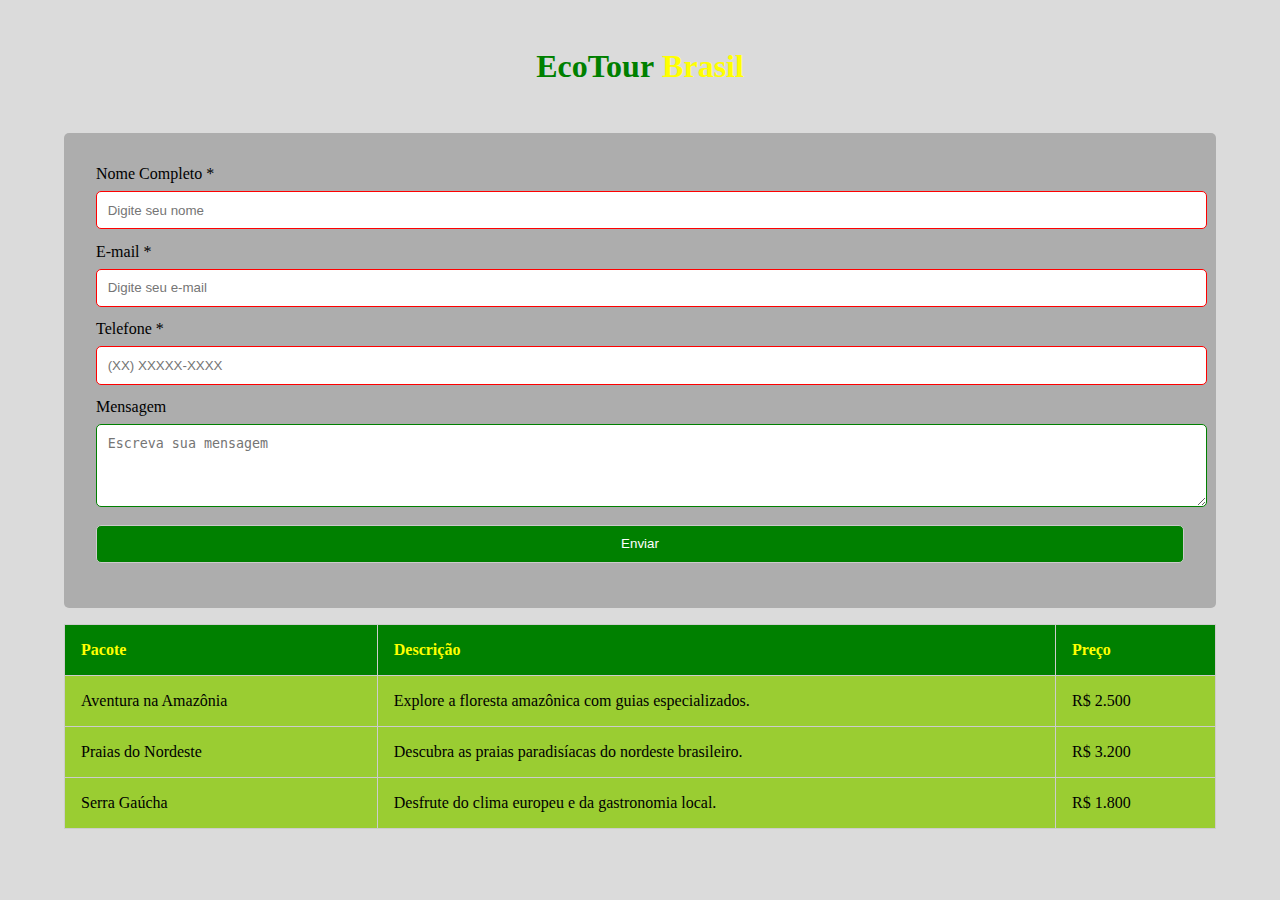
<file: AP1/PT2.html>
<!DOCTYPE html>
<html lang="pt-br">

<head>
    <meta charset="UTF-8">
    <meta name="viewport" content="width=device-width, initial-scale=1.0">
    <title>EcoTour Brasil</title>
    <link rel="stylesheet" href="PT2.css">
</head>

<body>
    <div class="container">
        <h1>
            <p class="Eco">EcoTour</p>
            <p class="Brasil">Brasil</p>
        </h1>

        <form>
            <label for="name">Nome Completo *</label>
            <input type="text" id="name" name="name" required minlength="3" placeholder="Digite seu nome">

            <label for="email">E-mail *</label>
            <input type="email" id="email" name="email" required placeholder="Digite seu e-mail">

            <label for="phone">Telefone *</label>
            <input type="tel" id="phone" name="phone" required pattern="\(\d{2}\) \d{4,5}-\d{4}"
                placeholder="(XX) XXXXX-XXXX">

            <label for="message">Mensagem</label>
            <textarea id="message" name="message" rows="4" placeholder="Escreva sua mensagem"></textarea>

            <button type="submit">Enviar</button>
        </form>

        <div class="table-container">
            <table>
                <thead>
                    <tr>
                        <th>Pacote</th>
                        <th>Descrição</th>
                        <th>Preço</th>
                    </tr>
                </thead>
                <tbody>
                    <tr>
                        <td>Aventura na Amazônia</td>
                        <td>Explore a floresta amazônica com guias especializados.</td>
                        <td>R$ 2.500</td>
                    </tr>
                    <tr>
                        <td>Praias do Nordeste</td>
                        <td>Descubra as praias paradisíacas do nordeste brasileiro.</td>
                        <td>R$ 3.200</td>
                    </tr>
                    <tr>
                        <td>Serra Gaúcha</td>
                        <td>Desfrute do clima europeu e da gastronomia local.</td>
                        <td>R$ 1.800</td>
                    </tr>
                </tbody>
            </table>
        </div>
    </div>
</body>
</html>
</file>
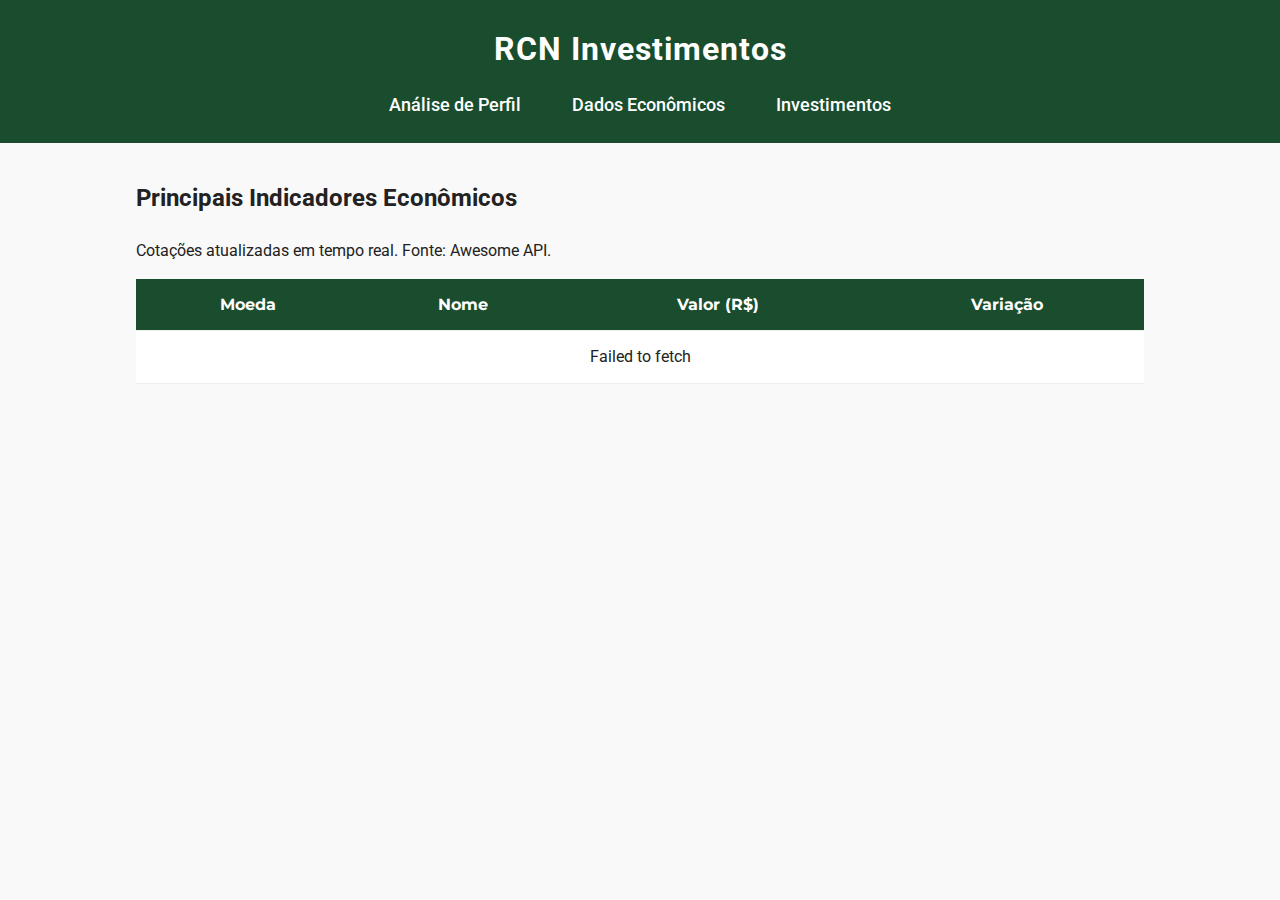
<file: AP2/dados-economicos.html>
<!DOCTYPE html>
<html lang="pt-BR">
<head>
    <meta charset="UTF-8">
    <meta name="viewport" content="width=device-width, initial-scale=1.0">
    <title>RCN Investimentos - Principais Indicadores Econômicos</title>
    <link rel="stylesheet" href="css/style.css">
</head>
<body>
    <header class="main-header">
        <div class="container">
            <h1>RCN Investimentos</h1>
            <nav>
                <ul>
                    <li><a href="index.html">Análise de Perfil</a></li>
                    <li><a href="dados-economicos.html">Dados Econômicos</a></li>
                    <li><a href="investimentos.html">Investimentos</a></li>
                </ul>
            </nav>
        </div>
    </header>
    <main class="container">
        <h2>Principais Indicadores Econômicos</h2>
        <p>Cotações atualizadas em tempo real. Fonte: Awesome API.</p>
        <table id="tabela-dados">
            <thead>
                <tr>
                    <th>Moeda</th>
                    <th>Nome</th>
                    <th>Valor (R$)</th>
                    <th>Variação</th>
                </tr>
            </thead>
            <tbody id="tabela-corpo">
                <!-- Dados inseridos via JS -->
            </tbody>
        </table>
    </main>
    <script src="js/api-dados.js" defer></script>
</body>
</html>
</file>
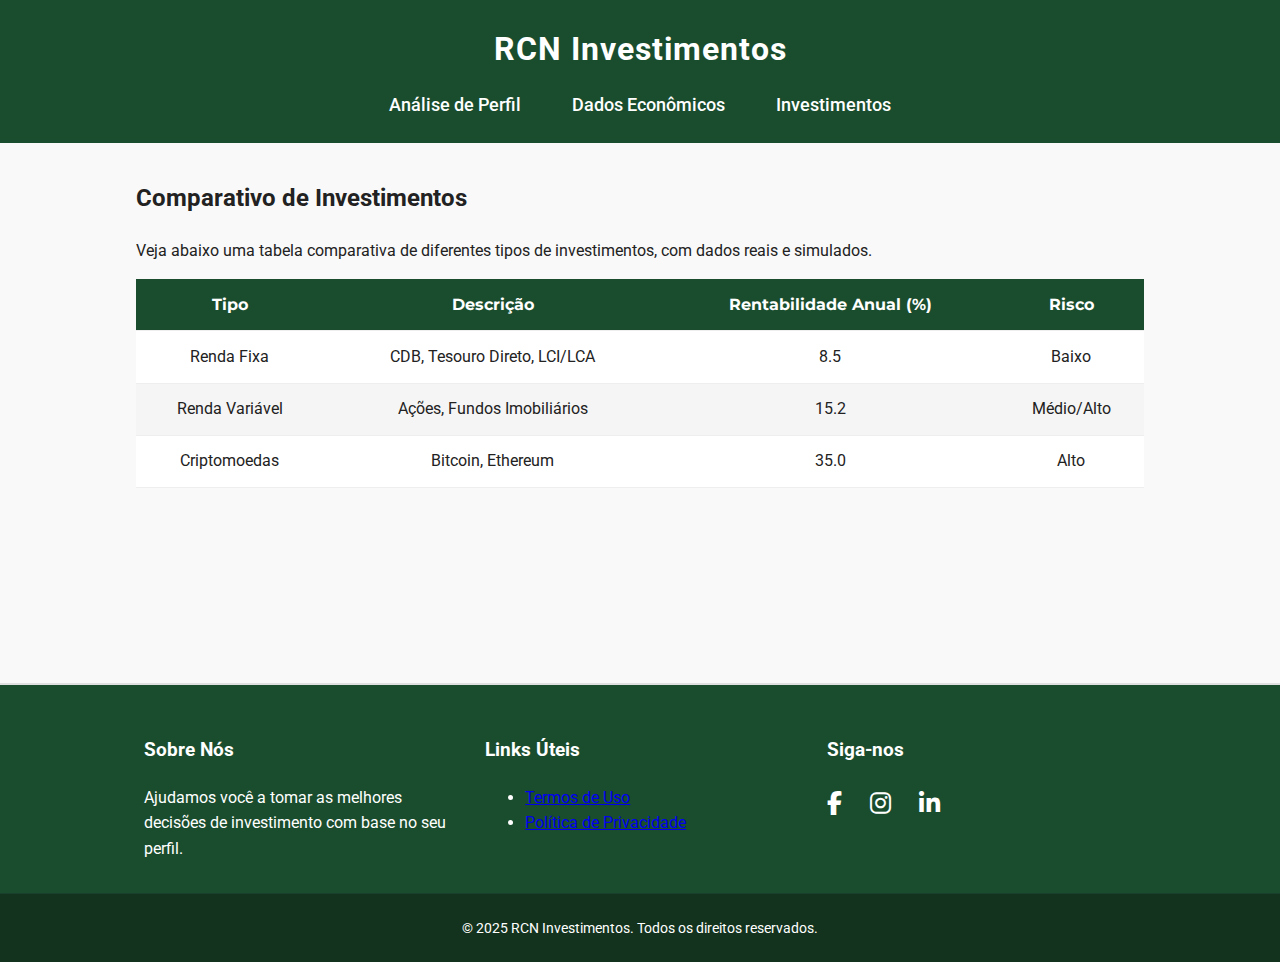
<file: AP2/investimentos.html>
<!DOCTYPE html>
<html lang="pt-BR">
<head>
    <meta charset="UTF-8">
    <meta name="viewport" content="width=device-width, initial-scale=1.0">
    <title>RCN Investimentos - Investimentos</title>
    <link rel="stylesheet" href="css/style.css">
    <link rel="stylesheet" href="https://cdnjs.cloudflare.com/ajax/libs/font-awesome/6.5.2/css/all.min.css">
    <script src="js/investimentos.js" defer></script>
</head>
<body>
    <header class="main-header">
        <div class="container">
            <h1>RCN Investimentos</h1>
            <nav>
                <ul>
                    <li><a href="index.html">Análise de Perfil</a></li>
                    <li><a href="dados-economicos.html">Dados Econômicos</a></li>
                    <li><a href="investimentos.html" class="active">Investimentos</a></li>
                </ul>
            </nav>
        </div>
    </header>

    <main class="container">
        <h2>Comparativo de Investimentos</h2>
        <p>Veja abaixo uma tabela comparativa de diferentes tipos de investimentos, com dados reais e simulados.</p>
        <table id="tabela-investimentos">
            <thead>
                <tr>
                    <th>Tipo</th>
                    <th>Descrição</th>
                    <th>Rentabilidade Anual (%)</th>
                    <th>Risco</th>
                </tr>
            </thead>
            <tbody>
                <!-- Preenchido via JS -->
            </tbody>
        </table>
    </main>

    <footer class="main-footer">
        <div class="container footer-grid">
            <div class="footer-section">
                <h3>Sobre Nós</h3>
                <p>Ajudamos você a tomar as melhores decisões de investimento com base no seu perfil.</p>
            </div>
            <div class="footer-section">
                <h3>Links Úteis</h3>
                <ul>
                    <li><a href="#">Termos de Uso</a></li>
                    <li><a href="#">Política de Privacidade</a></li>
                </ul>
            </div>
            <div class="footer-section">
                <h3>Siga-nos</h3>
                <div class="social-icons">
                    <a href="#"><i class="fab fa-facebook-f"></i></a>
                    <a href="#"><i class="fab fa-instagram"></i></a>
                    <a href="#"><i class="fab fa-linkedin-in"></i></a>
                </div>
            </div>
        </div>
        <div class="copyright">
            <p>&copy; 2025 RCN Investimentos. Todos os direitos reservados.</p>
        </div>
    </footer>
</body>
</html>
</file>
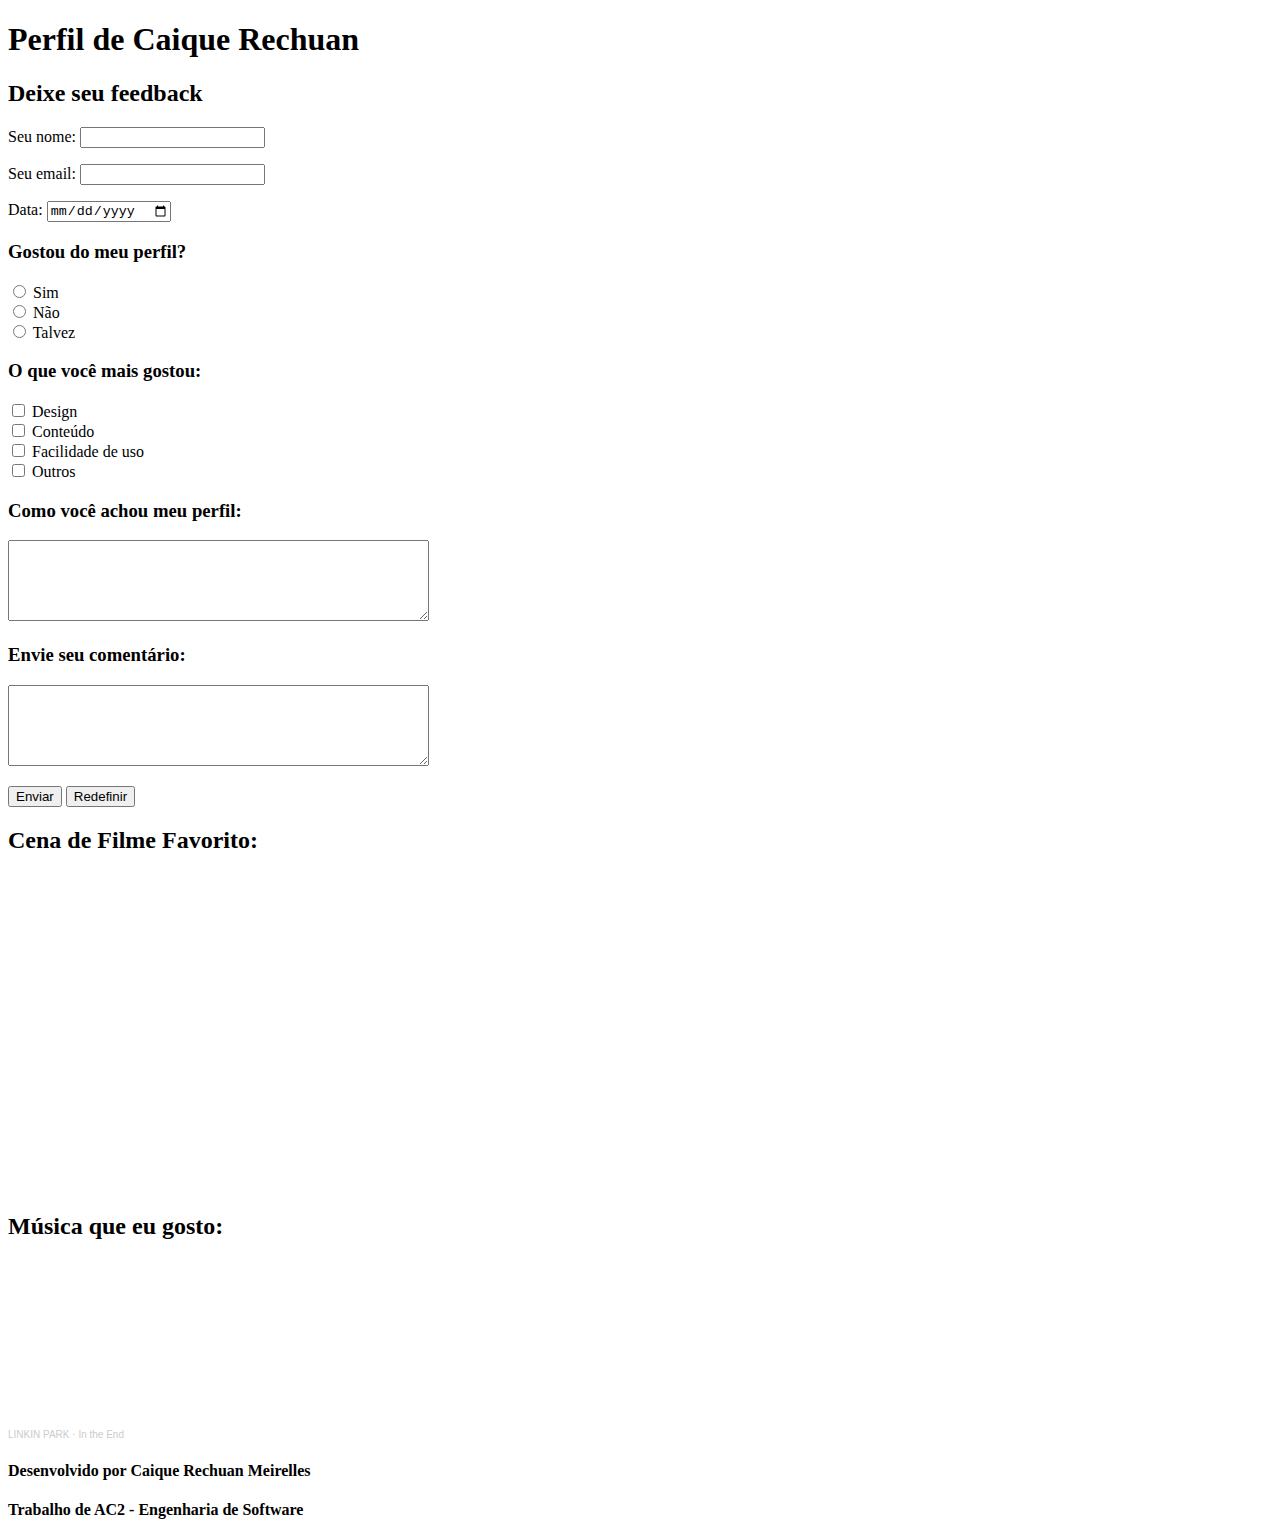
<file: AC/AC2/AC2.html>
<!DOCTYPE html>
<html>

<head>
    <title>Feedback para página de Caique Rechuan</title>
</head>

<body>
    <h1>Perfil de Caique Rechuan</h1>

    <h2>Deixe seu feedback</h2>
    <form>
        <p>Seu nome: <input type="text"></p>
        <p>Seu email: <input type="email"></p>
        <label for="data">Data:</label>
        <input type="date" id="data" name="data"><br>
        <!-- Não consegui botar do modo dd/mm/yyyy-->

        <h3>Gostou do meu perfil?</h3>
        <input type="radio" name="gostou" value="sim"> Sim<br>
        <input type="radio" name="gostou" value="nao"> Não<br>
        <input type="radio" name="gostou" value="talvez"> Talvez<br>

        <h3>O que você mais gostou:</h3>
        <input type="checkbox" name="gostou1" value="design"> Design<br>
        <input type="checkbox" name="gostou2" value="conteudo"> Conteúdo<br>
        <input type="checkbox" name="gostou3" value="Facilidade"> Facilidade de uso<br>
        <input type="checkbox" name="gostou4" value="outros"> Outros<br>

        <h3>Como você achou meu perfil:</h3>
        <textarea rows="5" cols="50"></textarea>


        <h3>Envie seu comentário:</h3>
        <textarea rows="5" cols="50"></textarea>

        <p>
            <button type="submit">Enviar</button>
            <button type="reset">Redefinir</button>
        </p>
    </form>

    <h2>Cena de Filme Favorito:</h2>
    <iframe width="560" height="315" src="https://www.youtube.com/embed/S3OtoO5zjjU?si=2V-NiWzOfhbMzmZ0"
        title="YouTube video player" frameborder="0"
        allow="accelerometer; autoplay; clipboard-write; encrypted-media; gyroscope; picture-in-picture; web-share"
        referrerpolicy="strict-origin-when-cross-origin" allowfullscreen
        alt="Cena da Batalha de Mustafa - Anakin X Obi-wan - Star Wars Episode III: Revenge of the Sith"></iframe>

    <h2>Música que eu gosto:</h2>
    <iframe width="100%" height="166" scrolling="no" frameborder="no" allow="autoplay"
        src="https://w.soundcloud.com/player/?url=https%3A//api.soundcloud.com/tracks/219074813&color=%23ff5500&auto_play=false&hide_related=false&show_comments=true&show_user=true&show_reposts=false&show_teaser=true"></iframe>
    <div
        style="font-size: 10px; color: #cccccc;line-break: anywhere;word-break: normal;overflow: hidden;white-space: nowrap;text-overflow: ellipsis; font-family: Interstate,Lucida Grande,Lucida Sans Unicode,Lucida Sans,Garuda,Verdana,Tahoma,sans-serif;font-weight: 100;">
        <a href="https://soundcloud.com/linkinpark" title="LINKIN PARK" target="_blank"
            style="color: #cccccc; text-decoration: none;">LINKIN PARK</a> · <a
            href="https://soundcloud.com/linkinpark/in-the-end" title="In the End" target="_blank"
            style="color: #cccccc; text-decoration: none;">In the End</a></div>
    </audio>
</body>

<footer>
    <h4>Desenvolvido por Caique Rechuan Meirelles</h4>
    <h4>Trabalho de AC2 - Engenharia de Software</h4>

</html>
</file>
<file: AP1/PT2.css>
html {
            background-color: rgb(219, 219, 219);
        }

        .Eco {
            color: green;
            display: inline-block;
        }

        .Brasil {
            color: yellow;
            display: inline-block;
        }

        h1 {
            text-align: center;
            margin: 1rem 0;
        }

        body {
            margin: 0;
            padding: 0;
        }

        .container {
            width: 90%;
            max-width: 100%;
            margin: 0 auto;
        }

        h1 {
            text-align: center;
            margin: 1rem 0;
        }

        form {
            background: rgb(173, 173, 173);
            padding: 2em;
            border-radius: 5px;
        }

        form label {
            display: block;
            margin-bottom: 0.5em;
        }

        form input,
        form textarea,
        form button {
            width: 100%;
            padding: 0.8em;
            margin-bottom: 1em;
            border: 1px solid #ccc;
            border-radius: 5px;
        }

        form input:valid,
        form textarea:valid {
            border-color: green;
        }

        form input:invalid {
            border-color: red;
        }

        form button {
            background: green;
            color: white;
        }

        table {
            width: 100%;
            border-collapse: collapse;
            margin: 1em 0;
        }

        table th,
        table td {
            padding: 1em;
            text-align: left;
            border: 1px solid #ccc;
        }

        table th {
            background: green;
            color: yellow;
        }

        table {
            background: yellowgreen;
        }

        @media (max-width: 900px) {
            html {
                font-size: 14px;
            }

            form {
                padding: 1.5em;
            }

            table th,
            table td {
                padding: 0.8em;
            }
        }

        @media (max-width: 600px) {
            html {
                font-size: 12px;               
            }

            .container {
                width: 100%;
                padding: 0 1em;
            }

            table {
                font-size: 0.9rem;
            }

            table th,
            table td {
                padding: 0.5em;
            }

            table {
                overflow-x: auto;
                display: block;
            }
        }
</file>
<file: AP2/css/style.css>
/* Importa fontes Google */
@import url('https://fonts.googleapis.com/css2?family=Montserrat:wght@700&family=Roboto:wght@400;500&display=swap');

:root {
  --primary: #1a4d2e;
  --secondary: #f7c873;
  --bg: #f9f9f9;
  --text: #222;
  --footer-bg: #13331e;
}

html {
  font-size: 16px;
}

body {
  font-family: 'Roboto', Arial, sans-serif;
  background: var(--bg);
  color: var(--text);
  margin: 0;
  min-height: 100vh;
  line-height: 1.6;
}

.container {
  width: 98vw;
  max-width: 1200px;
  margin: 0 auto;
  padding: 1rem 0.5rem;
  box-sizing: border-box;
}

/* Header */
.main-header {
  background: var(--primary);
  color: #fff;
  padding: 0.5rem 0;
}

.main-header h1 {
  margin: 0;
  font-size: 2rem;
  text-align: center;
  letter-spacing: 1px;
}

nav ul {
  display: flex;
  flex-direction: column;
  gap: 1rem;
  list-style: none;
  padding: 0;
  margin: 1rem 0 0 0;
  align-items: center;
}

nav a {
  color: #fff;
  text-decoration: none;
  font-weight: 500;
  font-size: 1.1rem;
  padding: 0.5em 1em;
  border-radius: 4px;
}

nav a:hover,
nav a:focus {
  background: var(--secondary);
  color: var(--primary);
  outline: none;
}

/* Main */
main {
  margin-bottom: 2rem;
  min-height: 60vh;
}

/* Slides/questionário */
.questionario h2 {
  font-size: 1.2rem;
  margin-bottom: 1em;
}

.opcoes {
  display: flex;
  flex-direction: column;
  gap: 0.7em;
}

.opcao {
  background: var(--secondary);
  color: var(--primary);
  border: none;
  border-radius: 4px;
  padding: 0.7em 1em;
  font-size: 1rem;
  cursor: pointer;
}

.opcao:hover,
.opcao:focus {
  background: #ffd700;
  color: #222;
  outline: none;
}

.input-outro {
  margin-top: 0.5em;
  padding: 0.6em;
  border-radius: 4px;
  border: 1px solid #ccc;
  font-size: 1em;
  width: 100%;
}

/* Gráfico */
.grafico-container {
  max-width: 500px;
  margin: 2em auto 1em auto;
  background: none; /* Remove o fundo branco */
  border-radius: 0;
  padding: 1em;
  box-shadow: none;
}

/* Tabelas */
table {
  width: 100%;
  border-collapse: collapse;
  font-size: 1rem;
  background: #fff;
  margin-bottom: 1.5em;
}

th, td {
  padding: 0.8em 0.5em;
  text-align: center;
  border-bottom: 1px solid #eee;
}

th {
  background: #1a4d2e;
  color: #fff;
  font-weight: 700;
  font-family: 'Montserrat', Arial, sans-serif;
}

tbody tr:nth-child(even) {
  background: #f5f5f5;
}

tbody tr:hover {
  background: var(--secondary);
  color: var(--primary);
}

/* Footer geral */
.main-footer {
  background: var(--primary);
  color: #fff;
  padding: 0;
  margin: 0;
  border-top: 2px solid #e0e0e0;
}

.footer-grid {
  display: grid;
  grid-template-columns: 1fr;
  gap: 2rem;
  background: var(--primary);
  color: #fff;
  padding: 2rem 1rem 1rem 1rem;
}

.footer-section {
  margin-bottom: 1rem;
}

.social-icons {
  margin-top: 0.5em;
}

.social-icons a {
  color: #fff;
  margin-right: 1em;
  font-size: 1.5em;
  transition: color 0.2s;
  text-decoration: none;
}

.social-icons a:last-child {
  margin-right: 0;
}

.social-icons a:hover {
  color: var(--secondary);
}

.copyright {
  background: var(--footer-bg);
  color: #fff;
  text-align: center;
  padding: 0.5rem;
  font-size: 0.9rem;
  margin-top: 0;
  border-top: 1px solid #18402a;
}

/* Formulário de contato */
#form-contato input,
#form-contato button {
  display: block;
  width: 100%;
  margin-bottom: 0.8em;
  padding: 0.7em;
  border-radius: 4px;
  border: 1px solid #ccc;
  font-size: 1em;
  box-sizing: border-box;
}

#form-contato input:focus {
  border-color: var(--secondary);
  outline: none;
}

#form-contato input:invalid {
  border-color: #e74c3c;
}

#form-contato button {
  background: var(--secondary);
  color: #222;
  border: none;
  font-weight: bold;
  cursor: pointer;
}

#form-contato button:hover {
  background: #ffd700;
}

.feedback-contato {
  color: #e74c3c;
  font-size: 0.95em;
}

/* Seção de contato destacada, sem quadro branco */
.contato-section {
  background: linear-gradient(120deg, #f7c873 0%, #fffbe6 100%);
  border-top: 1px solid #eee;
  border-bottom: 1px solid #eee;
  padding: 2em 0;
}

.contato-section .container {
  background: none; /* Remove qualquer fundo branco */
  box-shadow: none;
  border-radius: 0;
  max-width: 500px;
  margin: 0 auto;
}

/* Responsividade */
@media (max-width: 700px) {
  .container {
    width: 100vw;
    padding: 0.5rem 0.2rem;
  }
  .footer-grid {
    grid-template-columns: 1fr;
    gap: 1.2rem;
  }
  .grafico-container {
    padding: 0.5em;
  }
  table, thead, tbody, th, td, tr {
    display: block;
  }
  thead tr {
    display: none;
  }
  tbody td {
    position: relative;
    padding-left: 50%;
    text-align: left;
    border-bottom: 1px solid #eee;
  }
  tbody td:before {
    position: absolute;
    top: 0.8em;
    left: 0.7em;
    width: 45%;
    white-space: nowrap;
    font-weight: bold;
    color: var(--primary);
    font-family: 'Montserrat', Arial, sans-serif;
  }
  tbody td:nth-child(1):before { content: "Moeda"; }
  tbody td:nth-child(2):before { content: "Nome"; }
  tbody td:nth-child(3):before { content: "Valor (R$)"; }
  tbody td:nth-child(4):before { content: "Variação (%)"; }
}

@media (min-width: 700px) {
  nav ul {
    flex-direction: row;
    justify-content: center;
  }
  .footer-grid {
    grid-template-columns: repeat(3, 1fr);
    gap: 2rem;
  }
  .footer-section {
    margin-bottom: 0;
  }
  .container {
    width: 80vw;
  }
}
</file>
